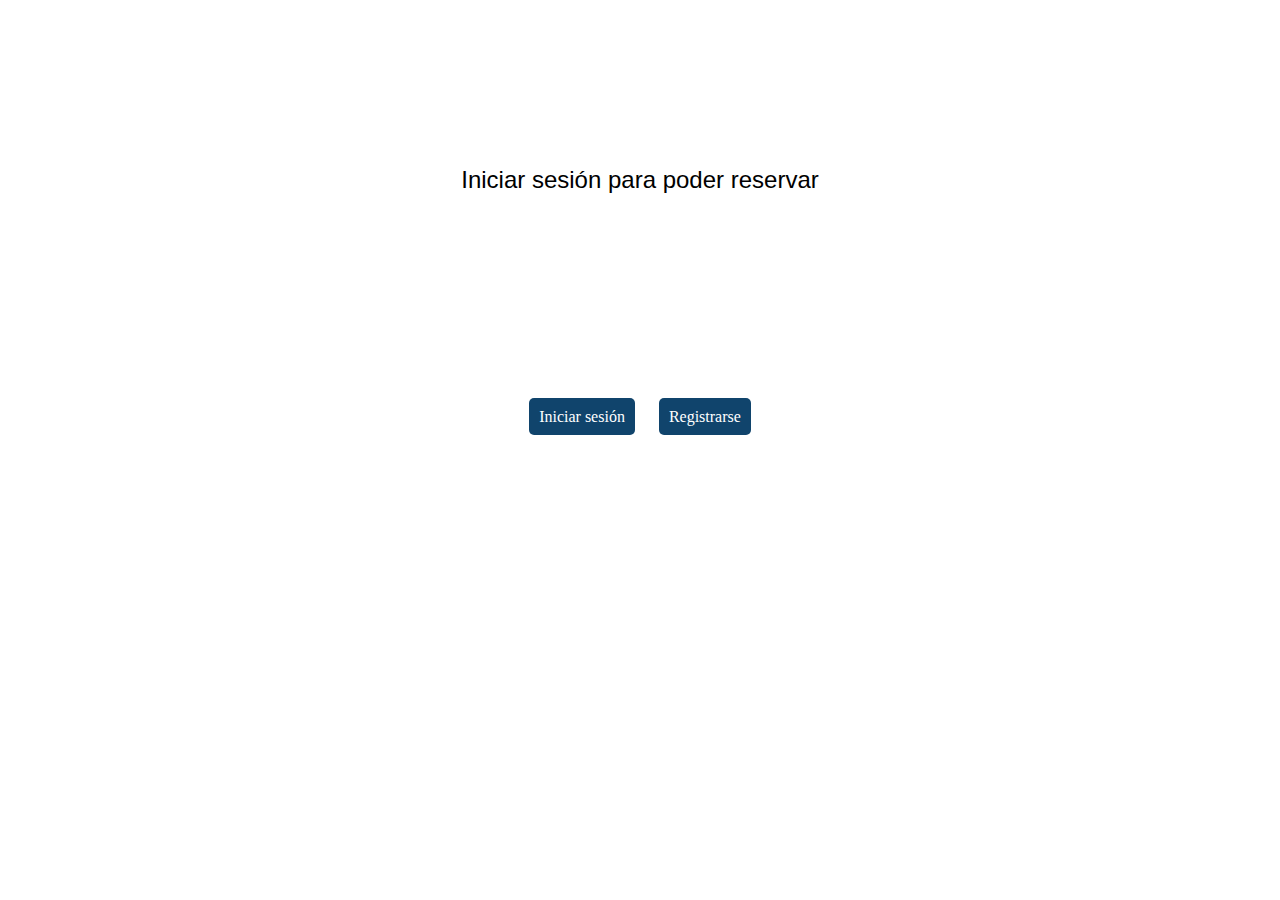
<file: index.html>
<!DOCTYPE html>
<html>
<head>
  <meta charset="UTF-8">
  <title>Reservas</title>
  <link rel="stylesheet" type="text/css" href="estilos-index.css">
</head>
<body>
  <div class="overlay">Iniciar sesión para poder reservar</div>
  <a href="sesion.html">Iniciar sesión</a>
  <a href="registro.html">Registrarse</a>
</body>

</html>
</file>
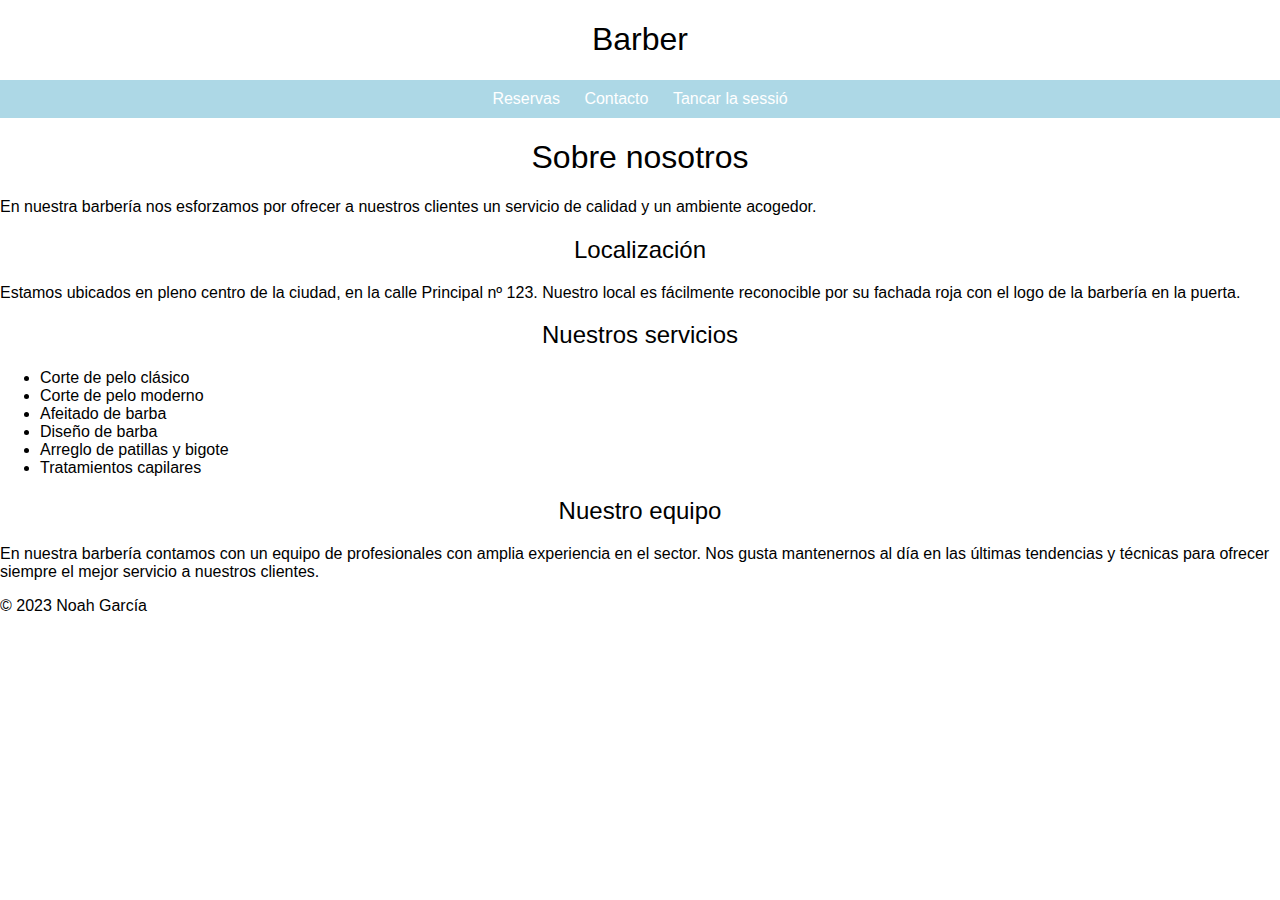
<file: contacto.html>
<!DOCTYPE html>
<html>
<head>
  <meta charset="UTF-8">
  <title>Reservas</title>
  <link rel="stylesheet" type="text/css" href="estilos-contact.css">
  
</head>
<body>
  <header>
    <h1>Barber</h1>
    <nav>
      <ul>
        <li><a href="indice.php">Reservas</a></li>
        <li><a href="contacto.html">Contacto</a></li>
        <li><a class="tancament" href="index.html">Tancar la sessió</a></li>

      </ul>
    </nav>
    <div>
      <h1>Sobre nosotros</h1>
    <p>En nuestra barbería nos esforzamos por ofrecer a nuestros clientes un servicio de calidad y un ambiente acogedor.</p>
    <h2>Localización</h2>
    <p>Estamos ubicados en pleno centro de la ciudad, en la calle Principal nº 123. Nuestro local es fácilmente reconocible por su fachada roja con el logo de la barbería en la puerta.</p>
    <h2>Nuestros servicios</h2>
    <ul>
      <li>Corte de pelo clásico</li>
      <li>Corte de pelo moderno</li>
      <li>Afeitado de barba</li>
      <li>Diseño de barba</li>
      <li>Arreglo de patillas y bigote</li>
      <li>Tratamientos capilares</li>
    </ul>
    <h2>Nuestro equipo</h2>
    <p>En nuestra barbería contamos con un equipo de profesionales con amplia experiencia en el sector. Nos gusta mantenernos al día en las últimas tendencias y técnicas para ofrecer siempre el mejor servicio a nuestros clientes.</p>
    </div>
  </header>

  <footer>
    <p>© 2023 Noah García</p>
  </footer>
</body>
</html>
</file>
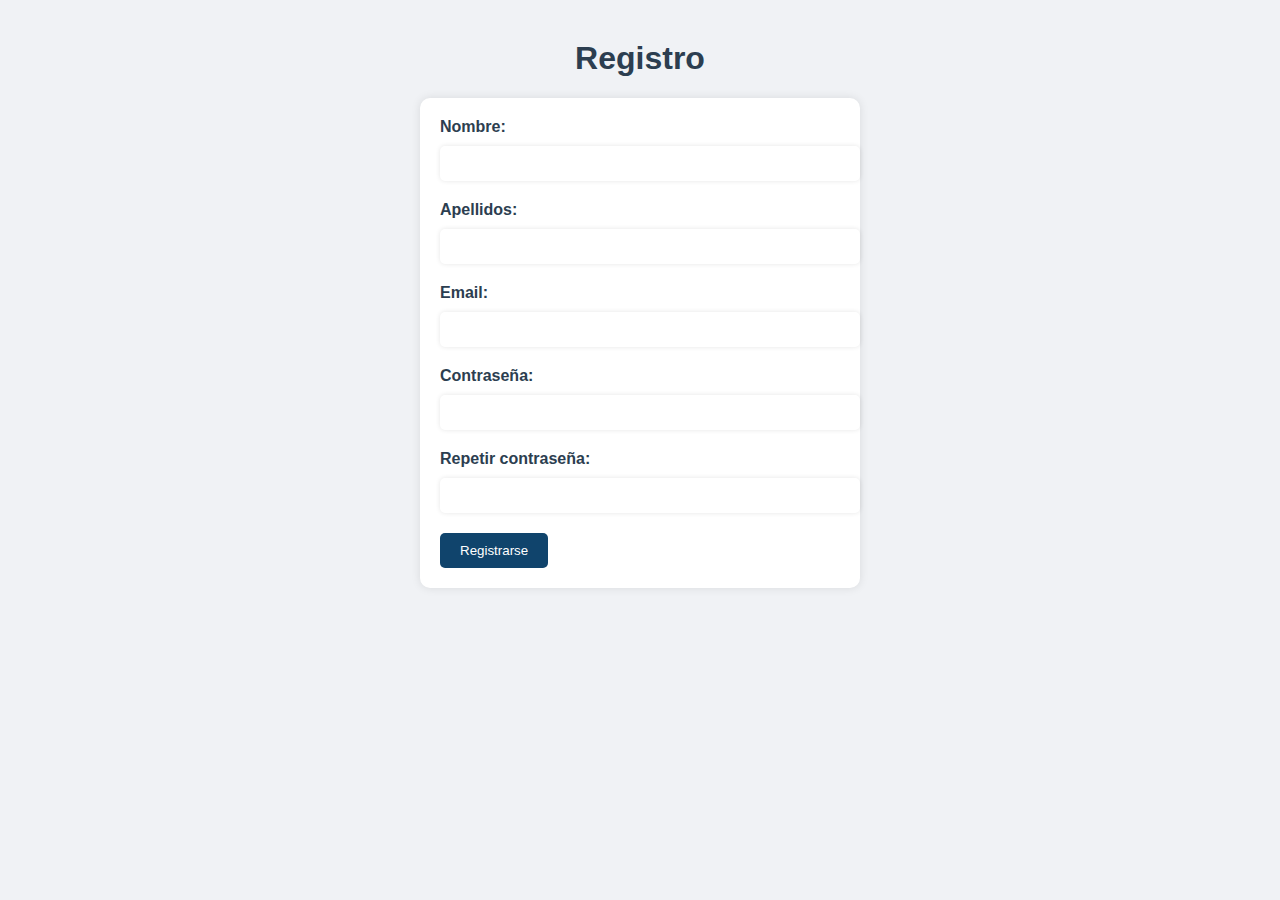
<file: registro.html>
<!DOCTYPE html>
<html>
<head>
	<meta charset="UTF-8">
	<title>Registro</title>
	<link rel="stylesheet" type="text/css" href="estilos-register.css">
</head>
<body>
	<h1>Registro</h1>
	<form action="register.php" method="post">
		<label for="nombre">Nombre:</label>
		<input type="text" id="nombre" name="nombre" required><br>

		<label for="apellidos">Apellidos:</label>
		<input type="text" id="apellidos" name="apellidos" required><br>

		<label for="email">Email:</label>
		<input type="email" id="email" name="email" required><br>

		<label for="password1">Contraseña:</label>
		<input type="password" id="password1" name="password1" required><br>

		<label for="password2">Repetir contraseña:</label>
		<input type="password" id="password2" name="password2" required><br>

		<input type="submit" value="Registrarse">
	</form>
</body>

</html>
</file>
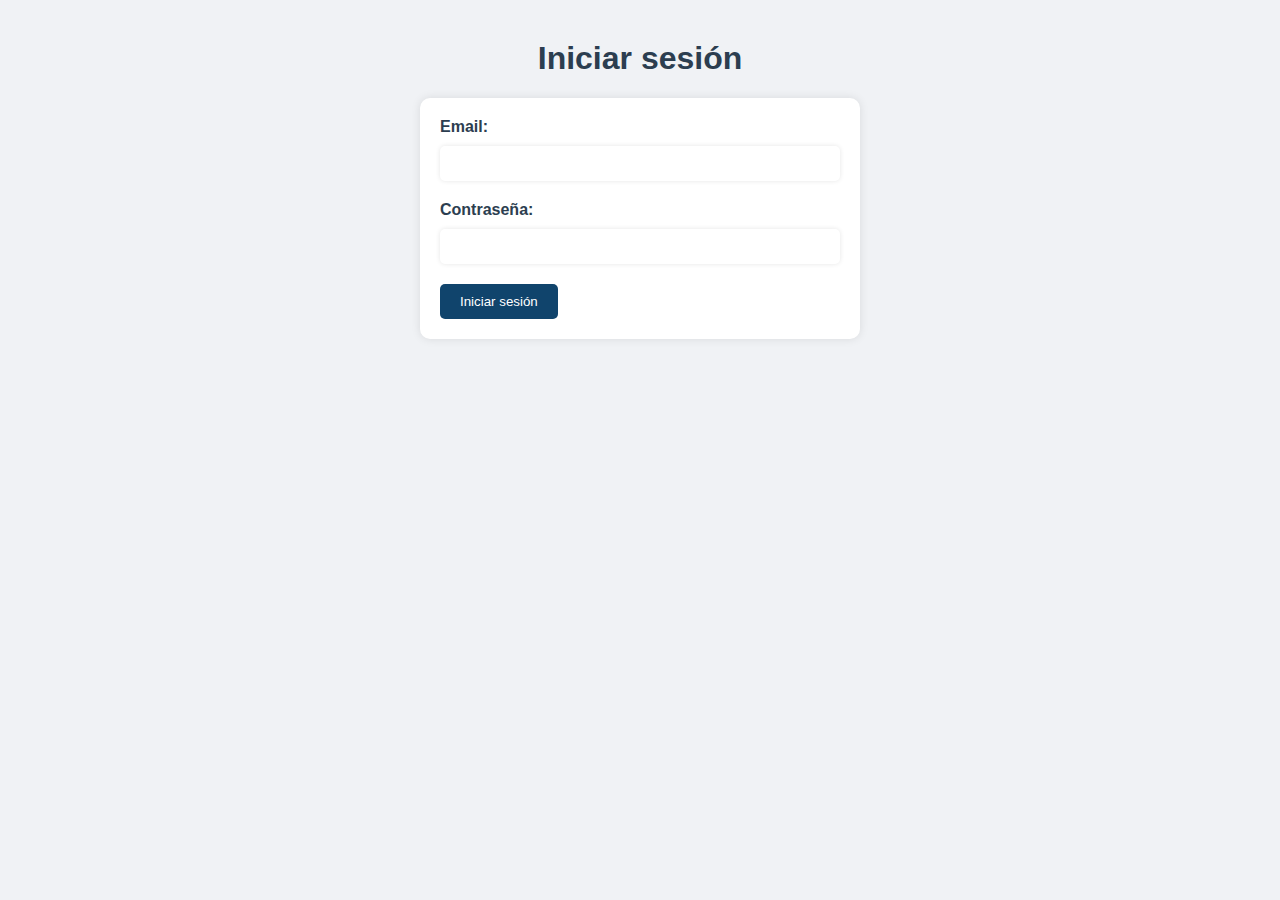
<file: sesion.html>
<html>
<head>
    <meta charset="UTF-8">
	<title>Iniciar sesión</title>
	<link rel="stylesheet" type="text/css" href="estilos-sesion.css">

</head>
<body>
	<h1>Iniciar sesión</h1>
	<form action="sesion.php" method="post">
		<label for="email">Email:</label>
		<input type="email" id="email" name="email" required><br>

		<label for="password">Contraseña:</label>
		<input type="password" id="password" name="password" required><br>

		<input type="submit" value="Iniciar sesión">
	</form>
</body>

</html>
</file>
<file: estilos-index.css>
/* Estilos CSS para los botones */
a {
    background-color: #10446c;
    color: white;
    font-size: 16px;
    padding: 10px;
    border-radius: 5px;
    margin: 10px;
    text-decoration: none;
}
  
/* Estilos CSS para el texto superpuesto */
.overlay {
    position: absolute;
    top: 20%;
    left: 50%;
    transform: translate(-50%, -50%);
    color: rgb(0, 0, 0);
    font-size: 24px;
    text-align: center;
    font-family: Arial, sans-serif;
}
  
/* Estilos CSS para centrar los botones */
body {
    text-align: center;
    padding-top: 400px;
}
</file>
<file: estilos-contact.css>
/* Estilos generales */
body {
  margin: 0;
  font-family: Arial, sans-serif;
}

.container {
  max-width: 800px;
  margin: 0 auto;
  padding: 20px;
}

h1, h2, h3 {
  text-align: center;
  font-weight: normal;
}

a {
  color: #fff;
  
}

/* Estilos del menú */
nav {
  background-color: #ADD8E6;
  padding: 10px;
  text-align: center;
}

nav ul {
  list-style: none;
  margin: 0;
  padding: 0;
}

nav li {
  display: inline-block;
  margin: 0 10px;
}
a {
  color: #fff;
  text-decoration: none;
}
</file>
<file: estilos-register.css>
body {
    background-color: #F0F2F5;
    font-family: Arial, sans-serif;
  }
  
  h1 {
    text-align: center;
    color: #2C3E50;
    margin-top: 40px;
  }
  
  form {
    max-width: 400px;
    margin: 0 auto;
    padding: 20px;
    background-color: #FFFFFF;
    border-radius: 10px;
    box-shadow: 0px 0px 10px rgba(0, 0, 0, 0.1);
  }
  
  label {
    display: block;
    margin-bottom: 10px;
    color: #2C3E50;
    font-weight: bold;
  }
  
  input[type="text"],
  input[type="email"],
  input[type="password"] {
    width: 100%;
    padding: 10px;
    margin-bottom: 20px;
    border: none;
    border-radius: 5px;
    box-shadow: 0px 0px 5px rgba(0, 0, 0, 0.1);
  }
  
  input[type="submit"] {
    background-color: #10446c;
    color: #FFFFFF;
    padding: 10px 20px;
    border: none;
    border-radius: 5px;
    cursor: pointer;
    transition: all 0.3s ease;
  }
  
  input[type="submit"]:hover {
    background-color: #1E2D3F;
  }
  
  input:focus {
    outline: none;
    box-shadow: 0px 0px 5px rgba(0, 0, 0, 0.2);
  }
</file>
<file: estilos-sesion.css>
body {
    background-color: #F0F2F5;
    font-family: Arial, sans-serif;
  }
  
  h1 {
    text-align: center;
    color: #2C3E50;
    margin-top: 40px;
  }
  
  form {
    max-width: 400px;
    margin: 0 auto;
    padding: 20px;
    background-color: #FFFFFF;
    border-radius: 10px;
    box-shadow: 0px 0px 10px rgba(0, 0, 0, 0.1);
  }
  
  label {
    display: block;
    margin-bottom: 10px;
    color: #2C3E50;
    font-weight: bold;
  }
  
  input[type="text"],
  input[type="email"],
  input[type="password"] {
    width: 100%;
    padding: 10px;
    margin-bottom: 20px;
    border: none;
    border-radius: 5px;
    box-shadow: 0px 0px 5px rgba(0, 0, 0, 0.1);
  }
  
  input[type="submit"] {
    background-color: #10446c;
    color: #FFFFFF;
    padding: 10px 20px;
    border: none;
    border-radius: 5px;
    cursor: pointer;
    transition: all 0.3s ease;
  }
  
  input[type="submit"]:hover {
    background-color: #1E2D3F;
  }
  
  input:focus {
    outline: none;
    box-shadow: 0px 0px 5px rgba(0, 0, 0, 0.2);
  }
</file>
